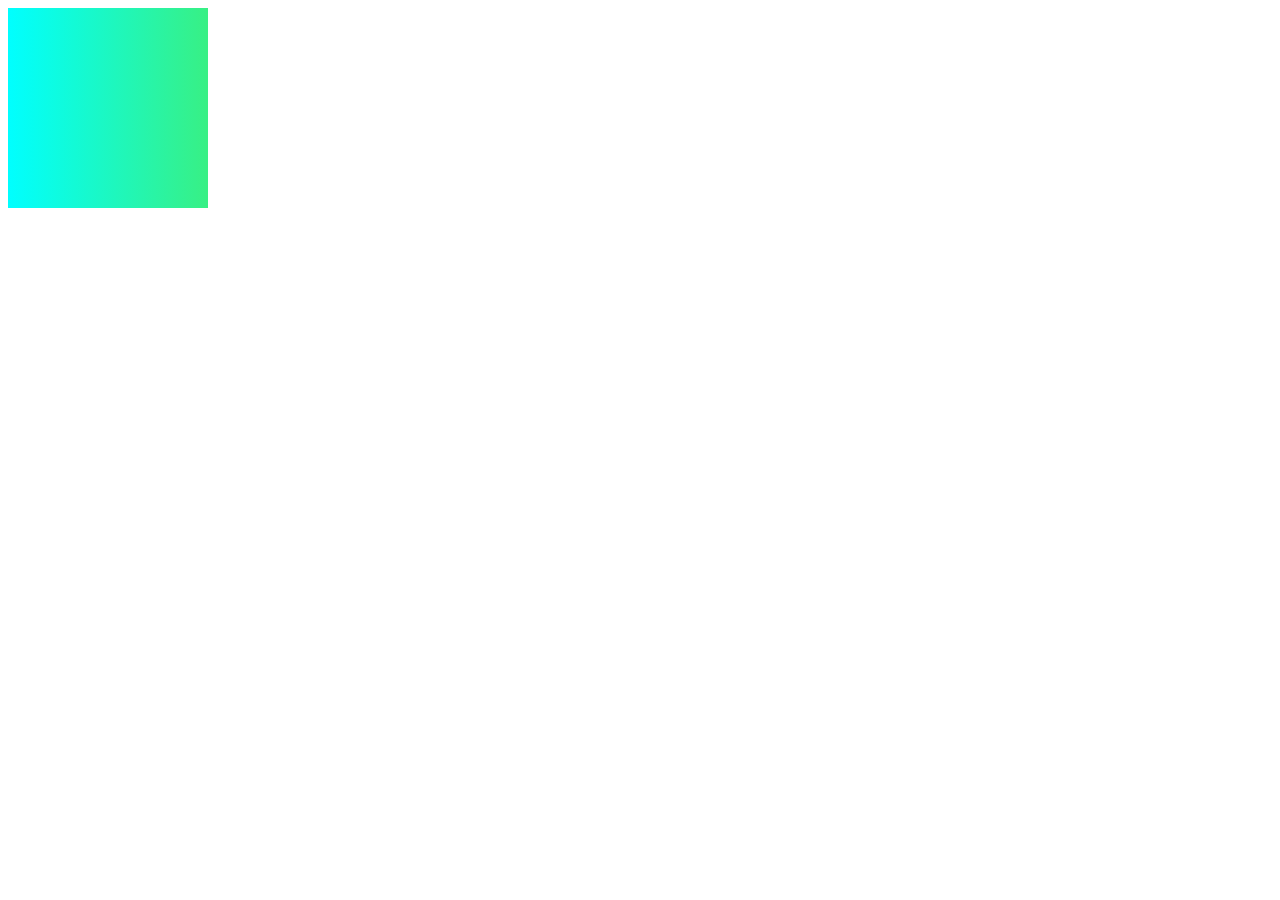
<file: index2/index2.html>
<!DOCTYPE html>
<html lang="en">
<head>
    <meta charset="UTF-8">
    <meta name="viewport" content="width=device-width, initial-scale=1.0">
    <title>Teste de degrade</title>
    <link rel="stylesheet" href="index2.css">
</head>
<body>
    <div class="box"></div>
</body>
</html>
</file>
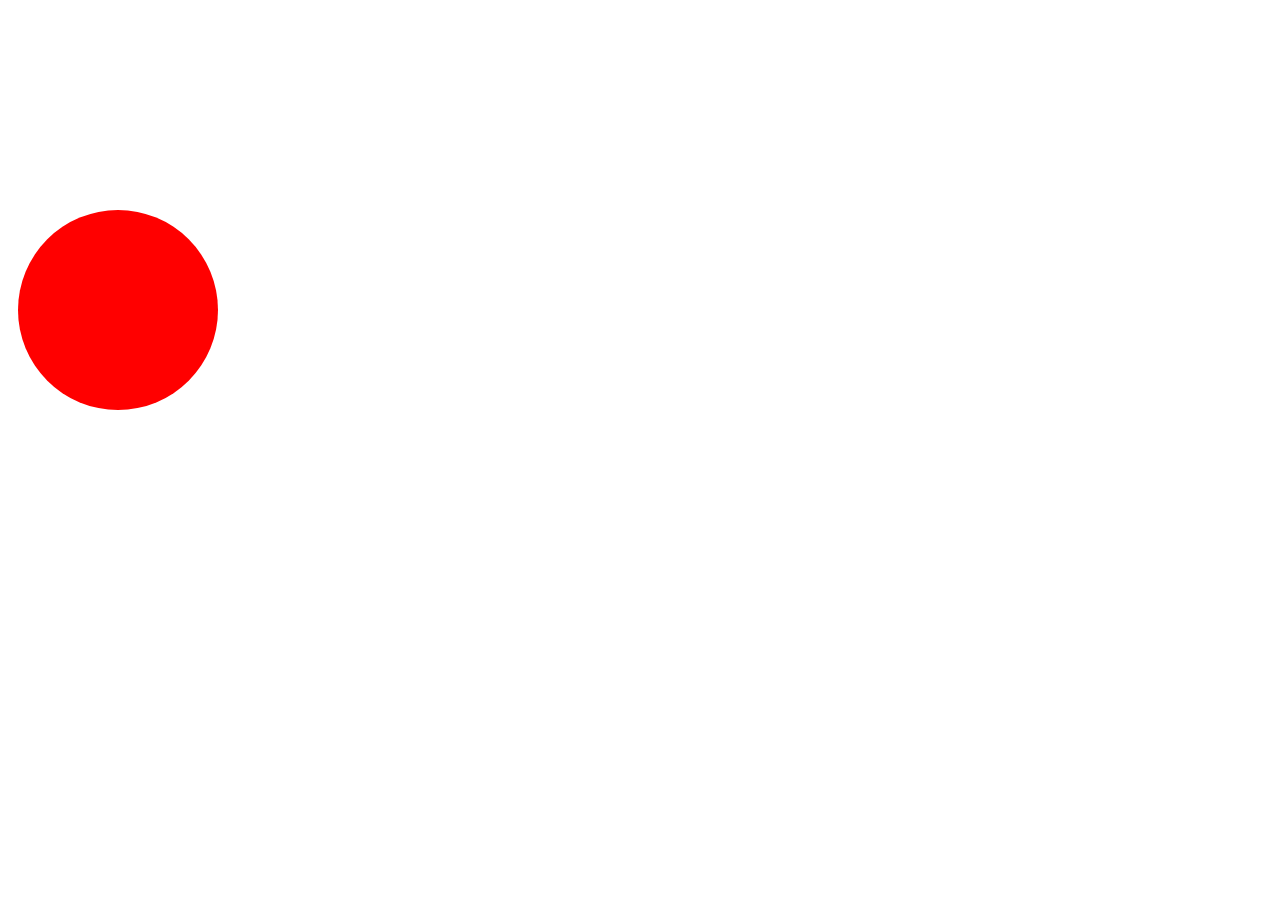
<file: index3/index3.html>
<!DOCTYPE html>
<html lang="en">
<head>
    <meta charset="UTF-8">
    <meta name="viewport" content="width=device-width, initial-scale=1.0">
    <title>teste de movimento de elementos</title>
    <link rel="stylesheet" href="index3.css">
</head>
<body>
    <div></div>
</body>
</html>
</file>
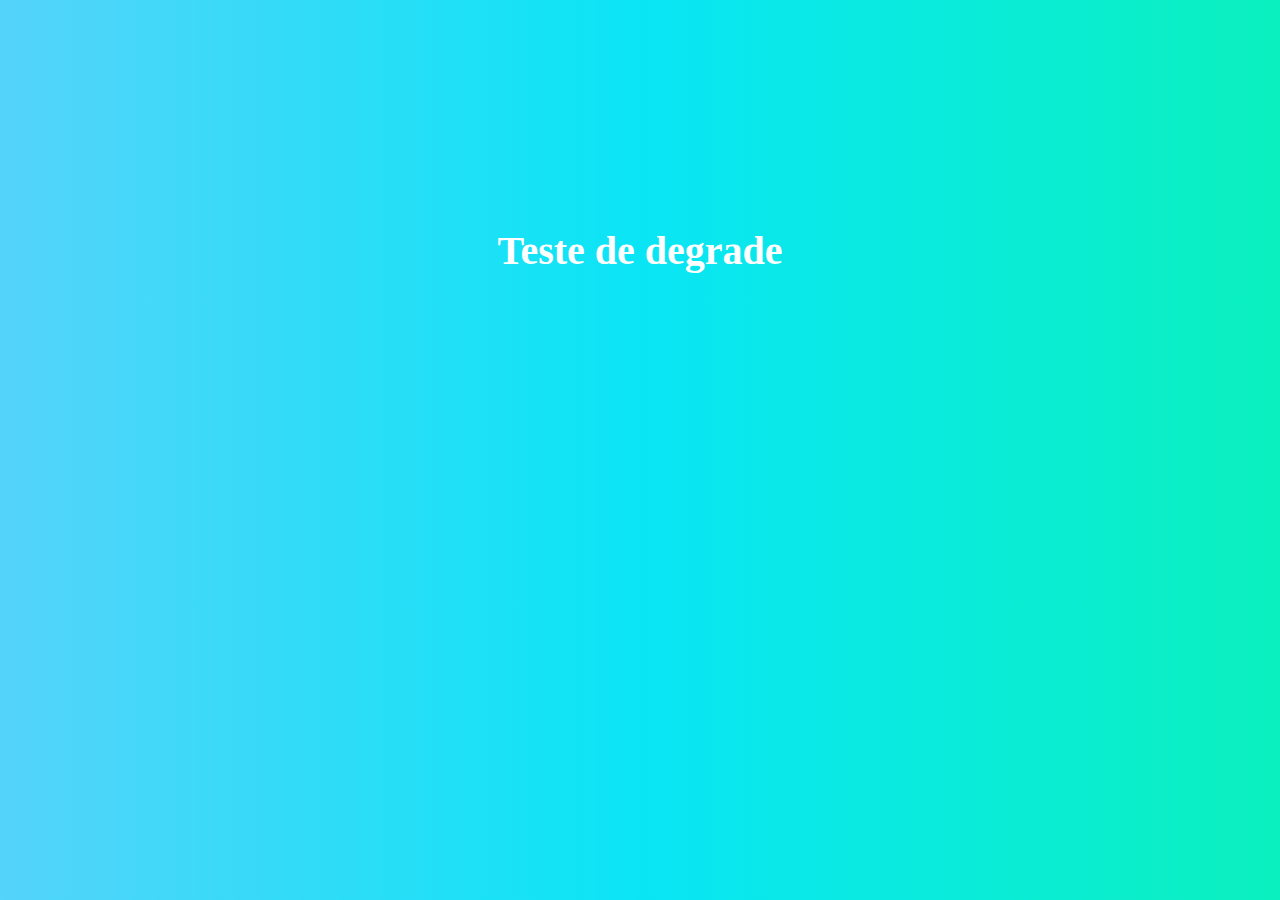
<file: index4/index4.html>
<!DOCTYPE html>
<html lang="pt-br">
<head>
    <meta charset="UTF-8">
    <meta name="viewport" content="width=device-width, initial-scale=1.0">
    <title>teste de transição de degrade</title>
    <link rel="stylesheet" href="index4.css">
</head>
<body>
    <h1>Teste de degrade</h1>
</body>
</html>
</file>
<file: index2/index2.css>
@charset "UTF-8";


.box {
    background-image:linear-gradient(to right, rgb(0, 255, 255),
    rgb(56, 240, 132));
    width: 200px;
    height: 200px;
    transition-property: background-image;
    transition-duration: 1s, 3s;
    transition-timing-function: ease-in-out;

    

}
.box:hover {
    transition: 5s, 3s;
    height: 400px;
    width: 400px;
    background-color:rgb(255, 0, 0);
    border-radius: 50px;
    transition:'fade-in-out'
}
</file>
<file: index3/index3.css>
@charset "UTF-8";

div {
    animation-name: circulo;
    animation-duration: 3s;
    animation-direction: alternate;
    animation-iteration-count: infinite;
    animation-timing-function: ease-in-out;
    background-color: red;
    transform: translatex(00px) translateY(200px);
    justify-content: center;
    width: 200px;
    height: 200px;
    border-radius: 100px;
    transition-property: background-color;
    transition: 3s;
    margin: 10px;

}

div:hover{
    transition: 2s;
    background-color: aqua;
    border-radius: 50px;

}


@keyframes circulo {

    from {
        transform: translatex(0);
    }

    to {
        transform: translatex(calc(100vw - 200px));
    }

}
</file>
<file: index4/index4.css>
@charset "UTF-8";

body {
    animation-name: gradient;
    animation-duration: 5s;
    animation-iteration-count: infinite;
    background: linear-gradient(to right, rgb(85, 211, 250), rgb(10, 229, 245), rgb(11, 240, 190), rgb(15, 248, 139), rgb(21, 253, 117), rgb(15, 245, 15), rgb(179, 255, 0));
    background-size: 300% 300%;

}
h1 {
    color: white;
    font-size: 30pt;
    text-align: center;
    transform: translatey(200px);
}

@keyframes gradient {
    0%{
    background-position:0 50%;
    }

    50%{
        background-position:100%, 50%;
    }

    100%{
        background-position:0 50%;
    }
}
</file>
